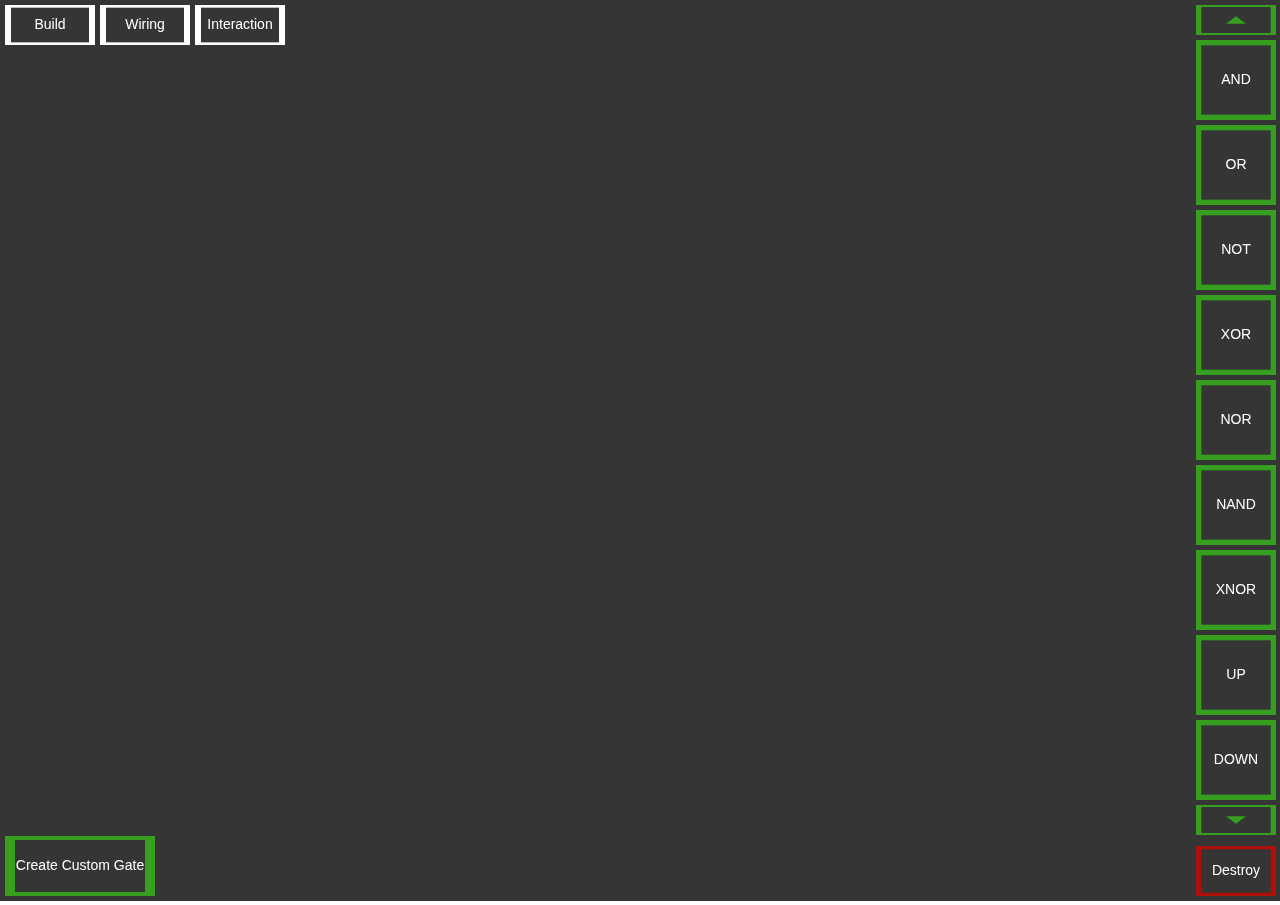
<file: LogicGateSimulator.html>
<!DOCTYPE html>
<html lang="en">
<head>
    <meta charset="UTF-8">
    <title>Logic Gate Simulator</title>
    <link rel="stylesheet" type="text/css" href="Style.css"/>
</head>
<body>

<canvas id="canvas" width="1400" height="700"></canvas>
<div id="popup_bg">
    <div id="popup_main_div">
        <!-- Rempli automatiquement -->
    </div>
</div>

<script src="Tools.js"></script>

<script src="Gate/Basic.js"></script>
<script src="Gate/Connection.js"></script>
<script src="Gate/Gate.js"></script>
<script src="Gate/Special/Clock.js"></script>
<script src="Gate/Special/Output.js"></script>
<script src="Gate/Special/Switch.js"></script>
<script src="Gate/Special/Input.js"></script>
<script src="Gate/Special/ConnectionNode.js"></script>
<script src="Gate/Special/CustomGate.js"></script>

<script src="Interface/Interface.js"></script>
<script src="Interface/Button.js"></script>
<script src="Interface/UserInteraction.js"></script>
<script src="Interface/Modes/BuildMode.js"></script>
<script src="Interface/Modes/WiringMode.js"></script>
<script src="Interface/Modes/InteractionMode.js"></script>

<script>

    //TODO: Supprimer les Nodes dans le serializer de CustomGates (opti)

    //Exemples de Custom Gates
    //AND3;A&B&C;Q§4;AND§0§1&AND§3§2
    //PulseGenerator(+);I;O§4;NOT§2&NOT§3&NOT§0&AND§1§0
    //RS;Pre&S&Enable&R&Cle;Q§9&/Q§14;AND§0§11&AND§5§14&AND§9§12&AND§7§4&NOT§10&NODE§6&NAND§1§2&NAND§2§3&NODE§8&NOT§13
    //1b Memory;DataIN&WE;DataOUT§4;OR§4§3&AND§0§1&AND§2§5&NOT§7&NOT§0&AND§6§1
    //7 seg Display;Q0&Q1&Q2&Q3;T§6&TR§10&BR§13&B§24&BL§40&TL§49&M§57;NOT§2&AND§4§3&OR§5§8&XNOR§2§0&OR§7§1&XNOR§1§0&OR§9§11&NOT§2&OR§3§2&OR§12§15&NOT§1&OR§14§0&NOT§2&AND§16§3&OR§17§20&NOT§0&AND§19§1&NOT§3&AND§21§23&NOT§2&OR§18§28&AND§22§1&AND§2§0&AND§26§29&OR§25§30&NOT§1&OR§27§32&NOT§2&AND§31§33&NOT§0&NOT§2&AND§34§36&NOT§0&OR§35§39&NOT§0&AND§38§1&OR§37§42&NOT§0&AND§41§3&NOT§1&AND§43§45&NOT§0&OR§44§48&NOT§2&AND§47§3&OR§46§52&NOT§1&AND§50§2&OR§51§54&NOT§0&AND§53§2&XOR§2§1&NOT§2&OR§55§59&AND§56§3&OR§58§61&NOT§0&AND§60§1

    const canvas = document.getElementById("canvas");
    const ctx = canvas.getContext("2d");
    const popupBackground = document.getElementById("popup_bg");

    let gates = [];

    Interface.init();

    setInterval(() => {

        Interface.clear();
        Interface.update();
        Gate.updateAll(gates);
        Gate.drawAll(gates);
        Interface.draw();

    }, 10);

</script>

</body>
</html>
</file>
<file: Style.css>
html, body {
    overflow: hidden;
    margin: 0 !important;
    padding: 0 !important;
}

#popup_bg {
    position: fixed;
    top: 0;
    left: 0;
    width: 100%;
    height: 100%;
    background-color: rgba(0,0,0,0.2);
    display: none;
}

#popup_main_div {
    position: fixed;
    width: 800px;
    height: 500px;
    border: 2px solid black;
    border-radius: 5px;
    background-color: white;
    left: 50%;
    margin-left: -400px;
    top: 50%;
    margin-top: -250px;
}
</file>
